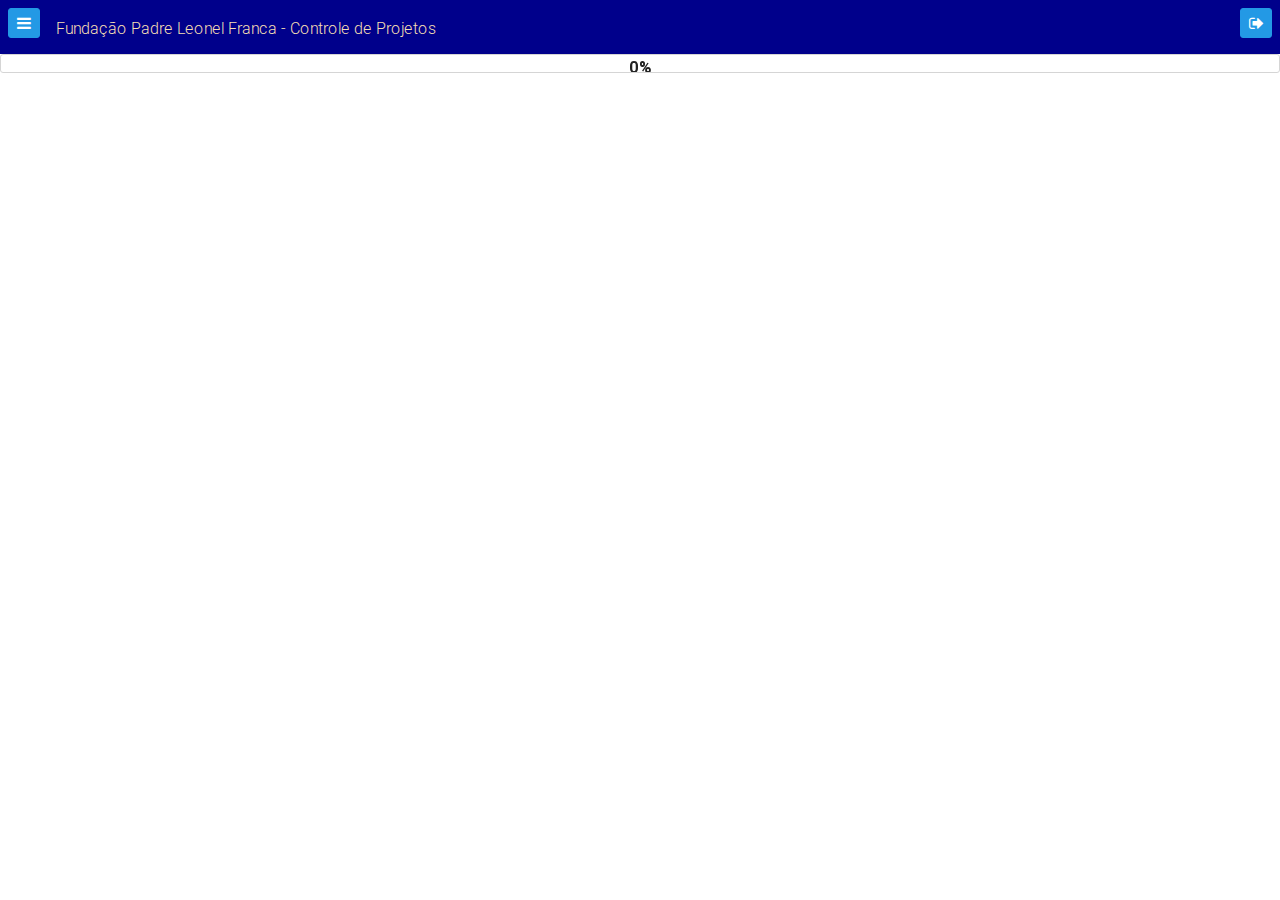
<file: index.html>
<!doctype html>
<html lang="en">
<head>
  <meta charset="utf-8">
  <title>teste</title>
  <base href="/">

  <meta name="viewport" content="width=device-width, initial-scale=1">
  <link rel="icon" type="image/x-icon" href="favicon.ico">
<link rel="stylesheet" href="styles.ed598dc5016347b20950.css"></head>
<body>
  <app-root></app-root>
<script type="text/javascript" src="runtime.a66f828dca56eeb90e02.js"></script><script type="text/javascript" src="polyfills.2f03b40eca31d170c7bf.js"></script><script type="text/javascript" src="main.3fdf0a08829b40548bc5.js"></script></body>
</html>
</file>
